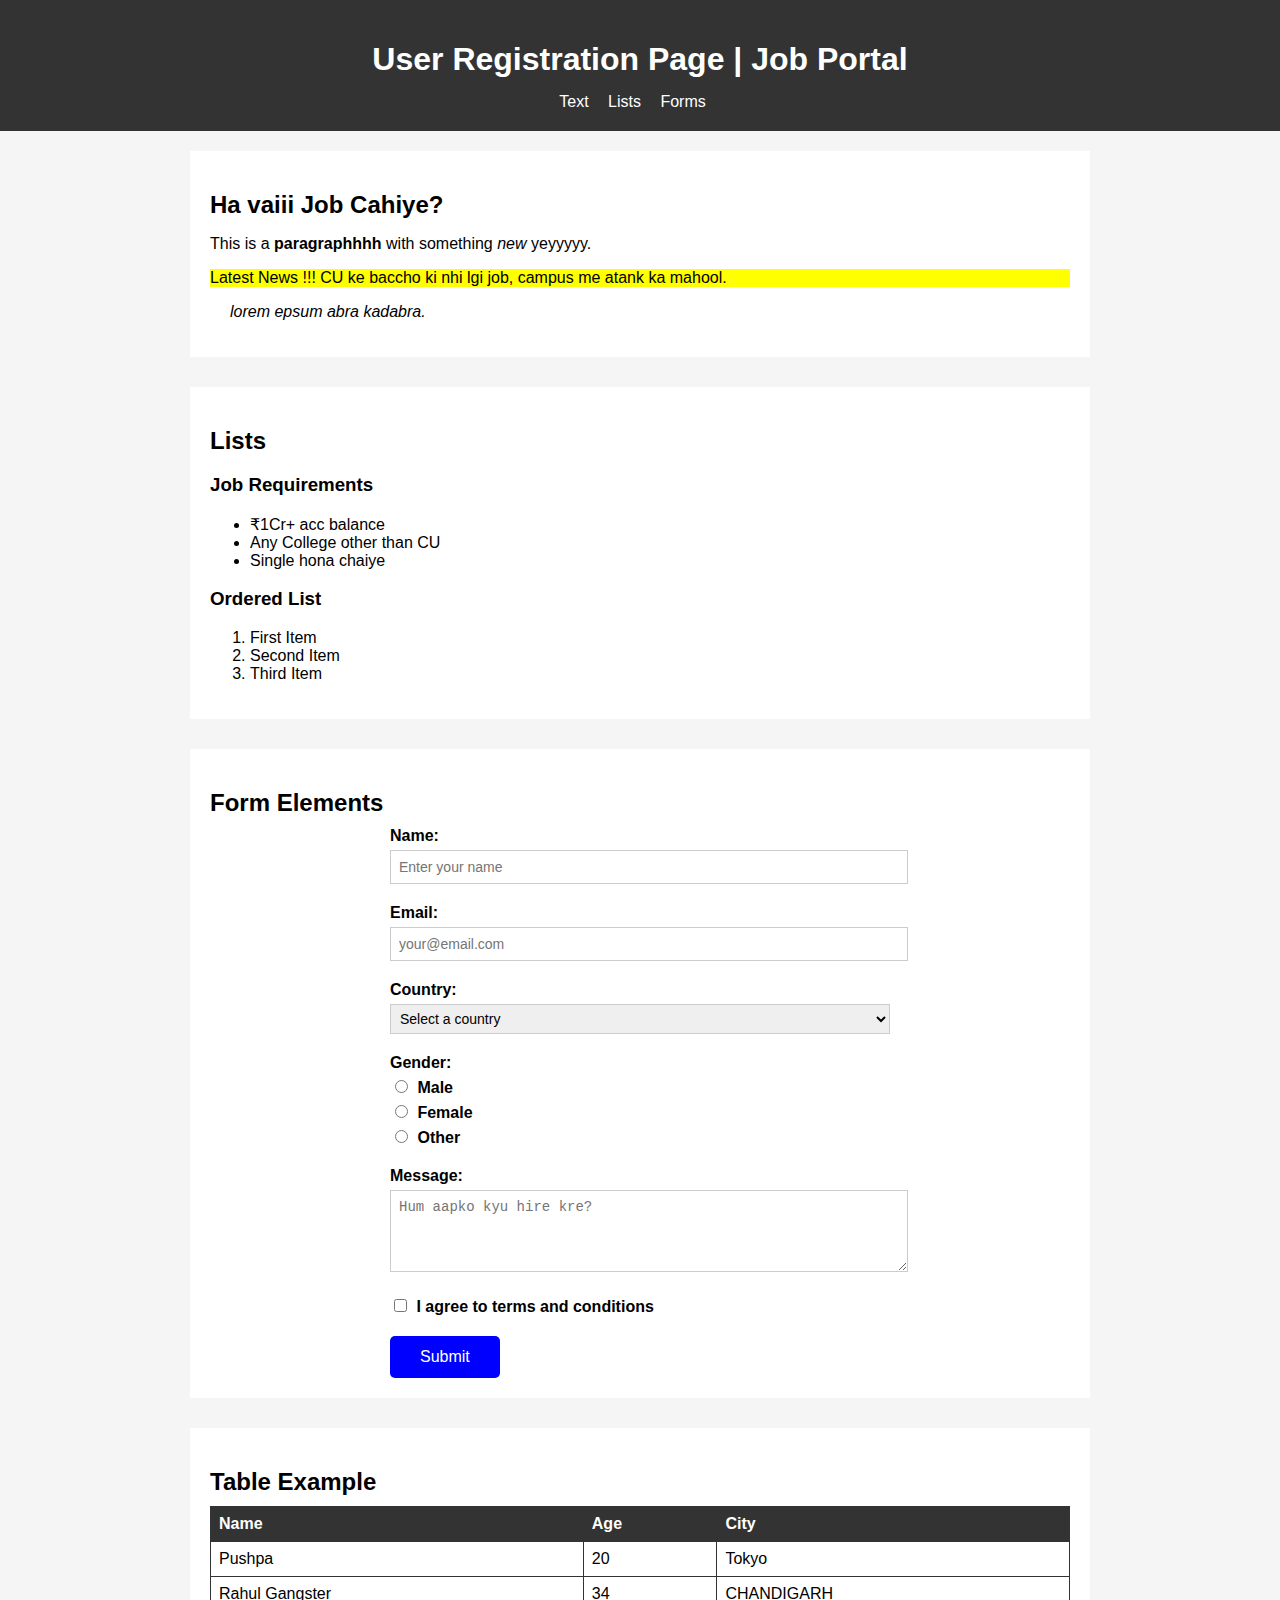
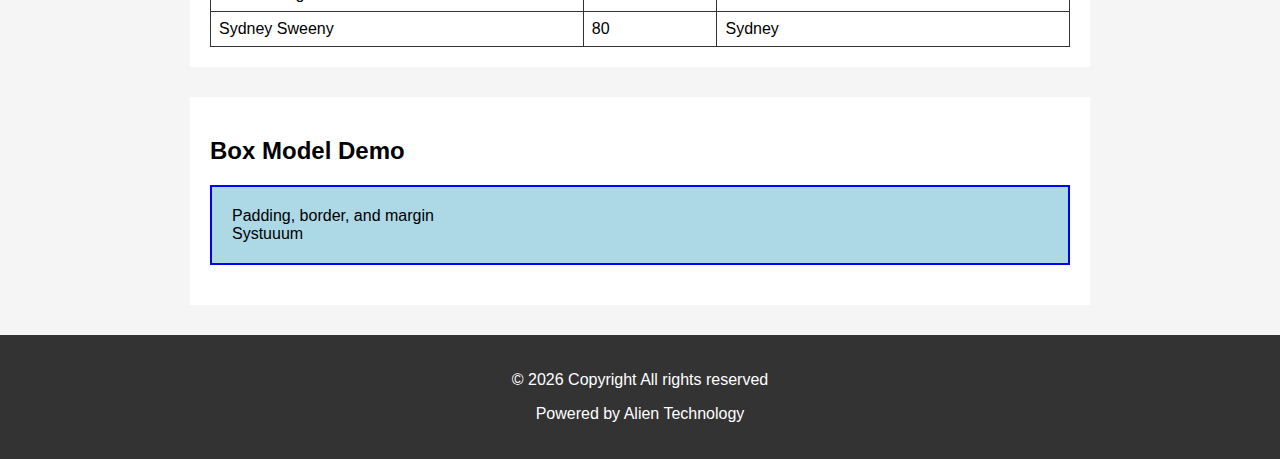
<file: index.html>
<!DOCTYPE html>
<html lang="en">
<head>
    <meta charset="UTF-8">
    <meta name="viewport" content="width=device-width, initial-scale=1.0">
    <title>HTML/CSS Basics Test</title>
    <link rel="stylesheet" href="assets/default.css">
</head>
<body>
    <header>
        <h1>User Registration Page | Job Portal</h1>
        <nav>
            <a href="#section1">Text</a>
            <a href="#section2">Lists</a>
            <a href="#section3">Forms</a>
        </nav>
    </header>

    <main>
        <section id="section1" class="content-section">
            <h2>Ha vaiii Job Cahiye?</h2>
            <p>This is a <strong>paragraphhhh</strong> with something <em>new</em> yeyyyyy.</p>
            <p class="highlight">Latest News !!!  CU ke baccho ki nhi lgi job, campus me atank ka mahool.</p>
            <blockquote>lorem epsum abra kadabra.</blockquote>
        </section>

        <section id="section2" class="content-section">
            <h2>Lists</h2>
            <h3>Job Requirements</h3>
            <ul>
                <li>₹1Cr+ acc balance</li>
                <li>Any College other than CU</li>
                <li>Single hona chaiye</li>
            </ul>
            
            <h3>Ordered List</h3>
            <ol>
                <li>First Item</li>
                <li>Second Item</li>
                <li>Third Item</li>
            </ol>
        </section>

        <section id="section3" class="content-section">
            <h2>Form Elements</h2>
            <form>
                <div class="form-group">
                    <label for="name">Name:</label>
                    <input type="text" id="name" placeholder="Enter your name" required>
                </div>
                <div class="form-group">
                    <label for="email">Email:</label>
                    <input type="email" id="email" placeholder="your@email.com" required>
                </div>
                <div class="form-group">
                    <label for="country">Country:</label>
                    <select id="country">
                        <option value="">Select a country</option>
                        <option value="us">United States</option>
                        <option value="uk">United Kingdom</option>
                        <option value="ca">Canada</option>
                        <option value="au">Australia</option>
                    </select>
                </div>
                <div class="form-group">
                    <label>Gender:</label>
                    <label><input type="radio" name="gender" value="male"> Male</label>
                    <label><input type="radio" name="gender" value="female"> Female</label>
                    <label><input type="radio" name="gender" value="other"> Other</label>
                </div>
                <div class="form-group">
                    <label for="message">Message:</label>
                    <textarea id="message" rows="4" placeholder="Hum aapko kyu hire kre?"></textarea>
                </div>
                <div class="form-group">
                    <label><input type="checkbox" id="terms"> I agree to terms and conditions</label>
                </div>
                <button type="submit" class="btn">Submit</button>
            </form>
        </section>

        <section class="content-section">
            <h2>Table Example</h2>
            <table>
                <thead>
                    <tr>
                        <th>Name</th>
                        <th>Age</th>
                        <th>City</th>
                    </tr>
                </thead>
                <tbody>
                    <tr>
                        <td>Pushpa</td>
                        <td>20</td>
                        <td>Tokyo</td>
                    </tr>
                    <tr>
                        <td>Rahul Gangster</td>
                        <td>34</td>
                        <td>CHANDIGARH</td>
                    </tr>
                    <tr>
                        <td>Sydney Sweeny</td>
                        <td>80</td>
                        <td>Sydney</td>
                    </tr>
                </tbody>
            </table>
        </section>

        <section class="content-section">
            <h2>Box Model Demo</h2>
            <div class="box">Padding, border, and margin <br> Systuuum</div>
        </section>
    </main>

    <footer>
        <p>&copy; 2026 Copyright All rights reserved</p>
        <p>Powered by Alien Technology</p>
    </footer>
</body>
</html>
</file>
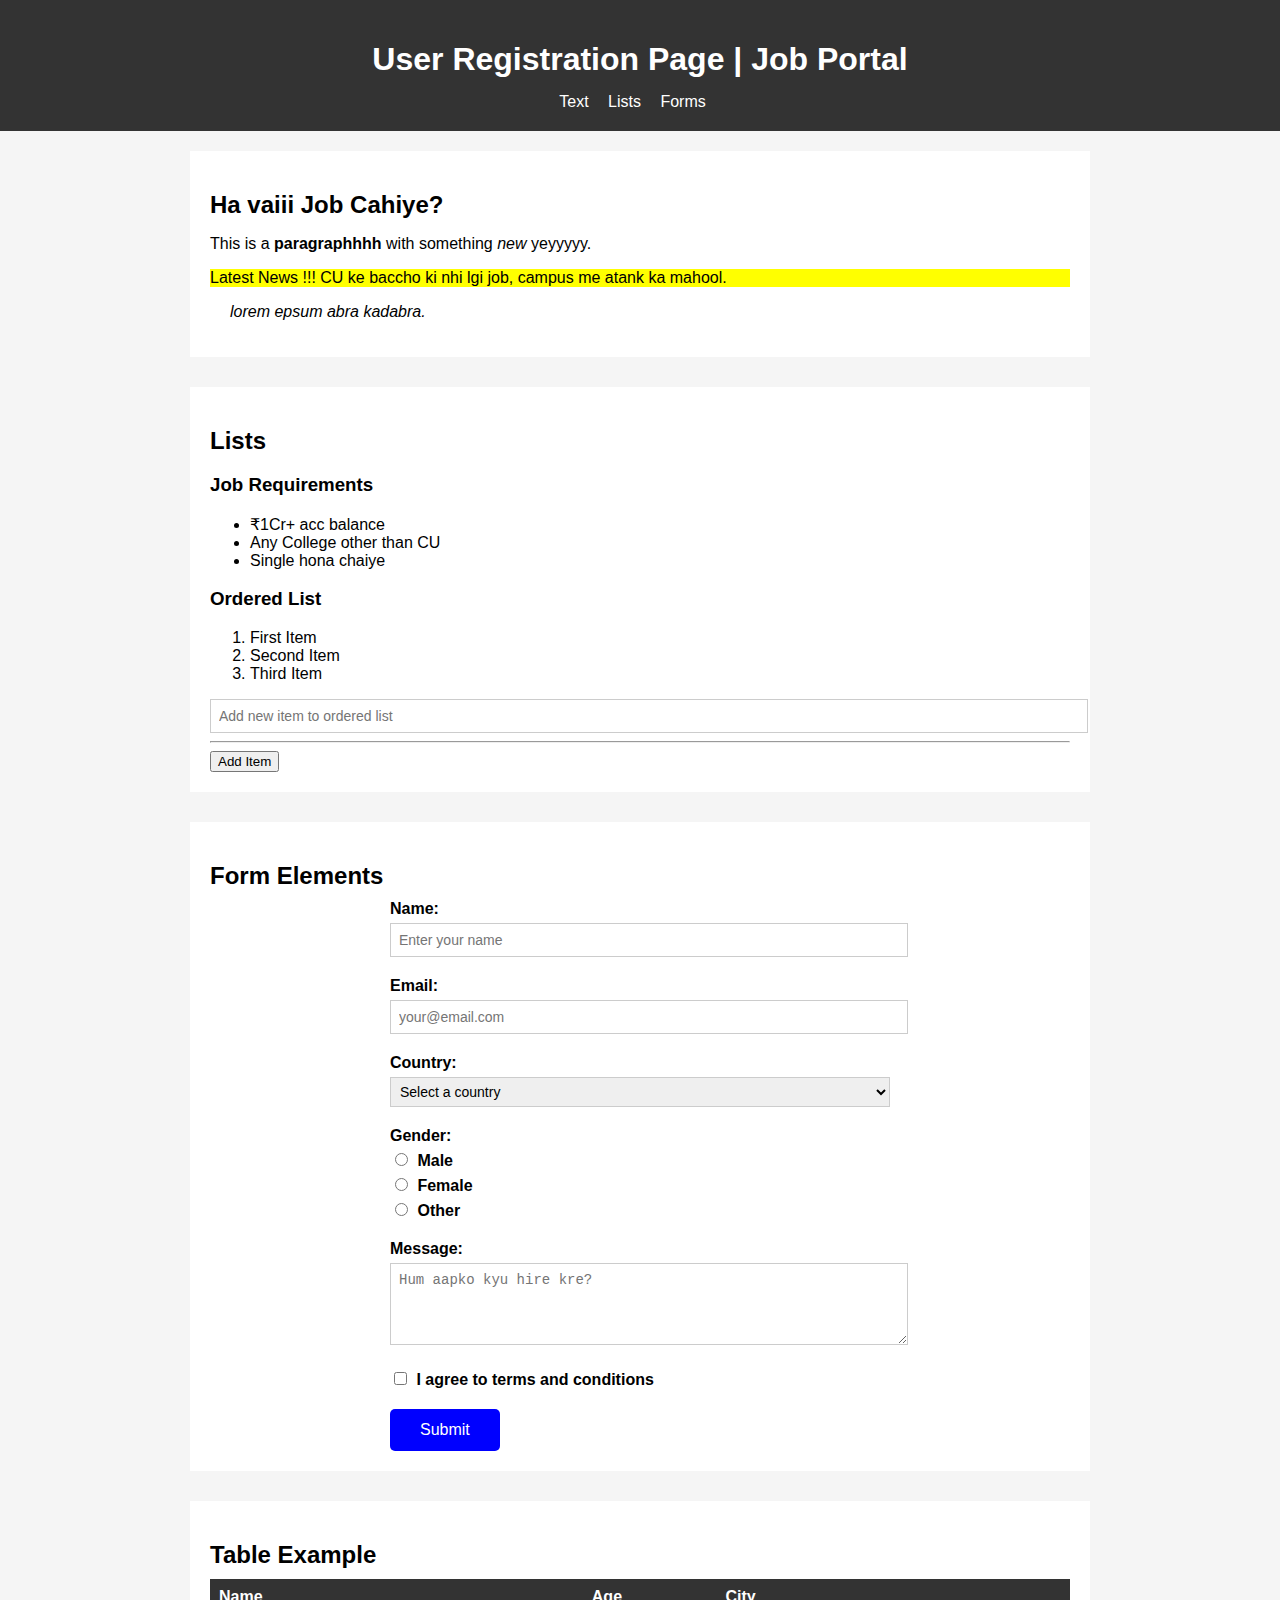
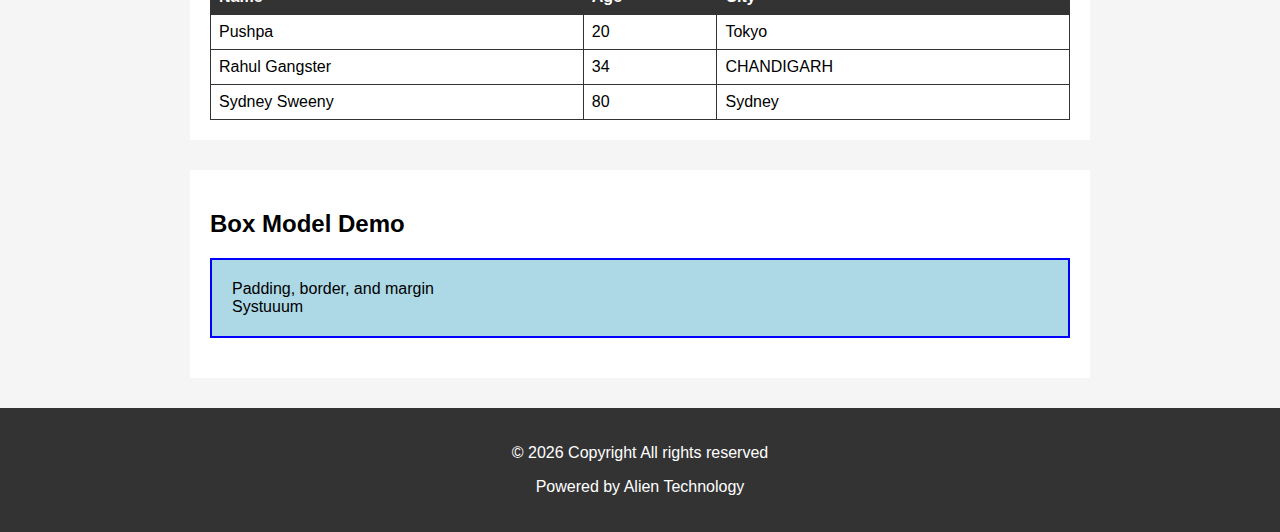
<file: Exp1/2/index.html>
<!DOCTYPE html>
<html lang="en">
<head>
    <meta charset="UTF-8">
    <meta name="viewport" content="width=device-width, initial-scale=1.0">
    <title>HTML/CSS Basics Test</title>
    <link rel="stylesheet" href="assets/default.css">
</head>
<body>
    <header>
        <h1>User Registration Page | Job Portal</h1>
        <nav>
            <a href="#section1">Text</a>
            <a href="#section2">Lists</a>
            <a href="#section3">Forms</a>
        </nav>
    </header>

    <main>
        <section id="section1" class="content-section">
            <h2>Ha vaiii Job Cahiye?</h2>
            <p>This is a <strong>paragraphhhh</strong> with something <em>new</em> yeyyyyy.</p>
            <p class="highlight">Latest News !!!  CU ke baccho ki nhi lgi job, campus me atank ka mahool.</p>
            <blockquote>lorem epsum abra kadabra.</blockquote>
        </section>

        <section id="section2" class="content-section">
            <h2>Lists</h2>
            <h3>Job Requirements</h3>
            <ul>
                <li>₹1Cr+ acc balance</li>
                <li>Any College other than CU</li>
                <li>Single hona chaiye</li>
            </ul>
            
            <h3>Ordered List</h3>
            <ol id="oList">
                <li>First Item</li>
                <li>Second Item</li>
                <li>Third Item</li>
            </ol>
            <input type="text" id="newItemInput" placeholder="Add new item to ordered list">
            <hr>
            <button id="addItemBtn">Add Item</button>
            <script src="./assets/oListScript.js"></script>
        </section>

        <section id="section3" class="content-section">
            <h2>Form Elements</h2>
            <form>
                <div class="form-group">
                    <label for="name">Name:</label>
                    <input type="text" id="name" placeholder="Enter your name" required>
                </div>
                <div class="form-group">
                    <label for="email">Email:</label>
                    <input type="email" id="email" placeholder="your@email.com" required>
                </div>
                <div class="form-group">
                    <label for="country">Country:</label>
                    <select id="country">
                        <option value="">Select a country</option>
                        <option value="us">United States</option>
                        <option value="uk">United Kingdom</option>
                        <option value="ca">Canada</option>
                        <option value="au">Australia</option>
                    </select>
                </div>
                <div class="form-group">
                    <label>Gender:</label>
                    <label><input type="radio" name="gender" value="male"> Male</label>
                    <label><input type="radio" name="gender" value="female"> Female</label>
                    <label><input type="radio" name="gender" value="other"> Other</label>
                </div>
                <div class="form-group">
                    <label for="message">Message:</label>
                    <textarea id="message" rows="4" placeholder="Hum aapko kyu hire kre?"></textarea>
                </div>
                <div class="form-group">
                    <label><input type="checkbox" id="terms"> I agree to terms and conditions</label>
                </div>
                <button type="submit" class="btn">Submit</button>
            </form>
        </section>

        <section class="content-section">
            <h2>Table Example</h2>
            <table>
                <thead>
                    <tr>
                        <th>Name</th>
                        <th>Age</th>
                        <th>City</th>
                    </tr>
                </thead>
                <tbody>
                    <tr>
                        <td>Pushpa</td>
                        <td>20</td>
                        <td>Tokyo</td>
                    </tr>
                    <tr>
                        <td>Rahul Gangster</td>
                        <td>34</td>
                        <td>CHANDIGARH</td>
                    </tr>
                    <tr>
                        <td>Sydney Sweeny</td>
                        <td>80</td>
                        <td>Sydney</td>
                    </tr>
                </tbody>
            </table>
        </section>

        <section class="content-section">
            <h2>Box Model Demo</h2>
            <div class="box">Padding, border, and margin <br> Systuuum</div>
        </section>
    </main>

    <footer>
        <p>&copy; 2026 Copyright All rights reserved</p>
        <p>Powered by Alien Technology</p>
    </footer>
</body>
</html>
</file>
<file: assets/default.css>
body {
    font-family: Arial, sans-serif;
    margin: 0;
    background-color: #f5f5f5;
}

header {
    background-color: #333;
    color: white;
    padding: 20px;
    text-align: center;
}

header h1 {
    margin-bottom: 15px;
}

nav a {
    color: white;
    margin-right: 15px;
    text-decoration: none;
}

nav a:hover {
    text-decoration: underline;
}

main {
    max-width: 900px;
    margin: 20px auto;
    padding: 0 20px;
}

.content-section {
    background-color: white;
    padding: 20px;
    margin-bottom: 30px;
}

h2 {
    margin-bottom: 10px;
}

.highlight {
    background-color: yellow;
}

blockquote {
    margin-left: 20px;
    font-style: italic;
}

form {
    max-width: 500px;
    margin: 0 auto;
}

.form-group {
    margin-bottom: 20px;
}

label {
    display: block;
    margin-bottom: 5px;
    font-weight: bold;
}

input, textarea, select {
    width: 100%;
    padding: 8px;
    border: 1px solid #ccc;
    font-size: 14px;
}

input:focus, textarea:focus, select:focus {
    border-color: blue;
    outline: none;
}

input[type="radio"], input[type="checkbox"] {
    width: auto;
    margin-right: 5px;
}

.btn {
    background-color: blue;
    color: white;
    padding: 12px 30px;
    border: none;
    cursor: pointer;
    font-size: 16px;
    border-radius: 5px;
}

.btn:hover {
    background-color: rgb(45, 45, 246);
    transform: scale(1.05);
    transition: 0.1s;
}

select {
    width: 100%;
    padding: 5px;
}

table {
    width: 100%;
    border-collapse: collapse;
}

th, td {
    border: 1px solid #333;
    padding: 8px;
    text-align: left;
}

th {
    background-color: #333;
    color: white;
}

tbody tr:hover {
    background-color: #f0f0f0;
}

.box {
    background-color: lightblue;
    padding: 20px;
    border: 2px solid blue;
    margin: 20px 0;
}

footer {
    background-color: #333;
    color: white;
    padding: 20px;
    margin-top: 20px;
    text-align: center;
}
</file>
<file: Exp1/2/assets/default.css>
body {
    font-family: Arial, sans-serif;
    margin: 0;
    background-color: #f5f5f5;
}

header {
    background-color: #333;
    color: white;
    padding: 20px;
    text-align: center;
}

header h1 {
    margin-bottom: 15px;
}

nav a {
    color: white;
    margin-right: 15px;
    text-decoration: none;
}

nav a:hover {
    text-decoration: underline;
}

main {
    max-width: 900px;
    margin: 20px auto;
    padding: 0 20px;
}

.content-section {
    background-color: white;
    padding: 20px;
    margin-bottom: 30px;
}

h2 {
    margin-bottom: 10px;
}

.highlight {
    background-color: yellow;
}

blockquote {
    margin-left: 20px;
    font-style: italic;
}

form {
    max-width: 500px;
    margin: 0 auto;
}

.form-group {
    margin-bottom: 20px;
}

label {
    display: block;
    margin-bottom: 5px;
    font-weight: bold;
}

input, textarea, select {
    width: 100%;
    padding: 8px;
    border: 1px solid #ccc;
    font-size: 14px;
}

input:focus, textarea:focus, select:focus {
    border-color: blue;
    outline: none;
}

input[type="radio"], input[type="checkbox"] {
    width: auto;
    margin-right: 5px;
}

.btn {
    background-color: blue;
    color: white;
    padding: 12px 30px;
    border: none;
    cursor: pointer;
    font-size: 16px;
    border-radius: 5px;
}

.btn:hover {
    background-color: rgb(45, 45, 246);
    transform: scale(1.05);
    transition: 0.1s;
}

select {
    width: 100%;
    padding: 5px;
}

table {
    width: 100%;
    border-collapse: collapse;
}

th, td {
    border: 1px solid #333;
    padding: 8px;
    text-align: left;
}

th {
    background-color: #333;
    color: white;
}

tbody tr:hover {
    background-color: #f0f0f0;
}

.box {
    background-color: lightblue;
    padding: 20px;
    border: 2px solid blue;
    margin: 20px 0;
}

footer {
    background-color: #333;
    color: white;
    padding: 20px;
    margin-top: 20px;
    text-align: center;
}
</file>
